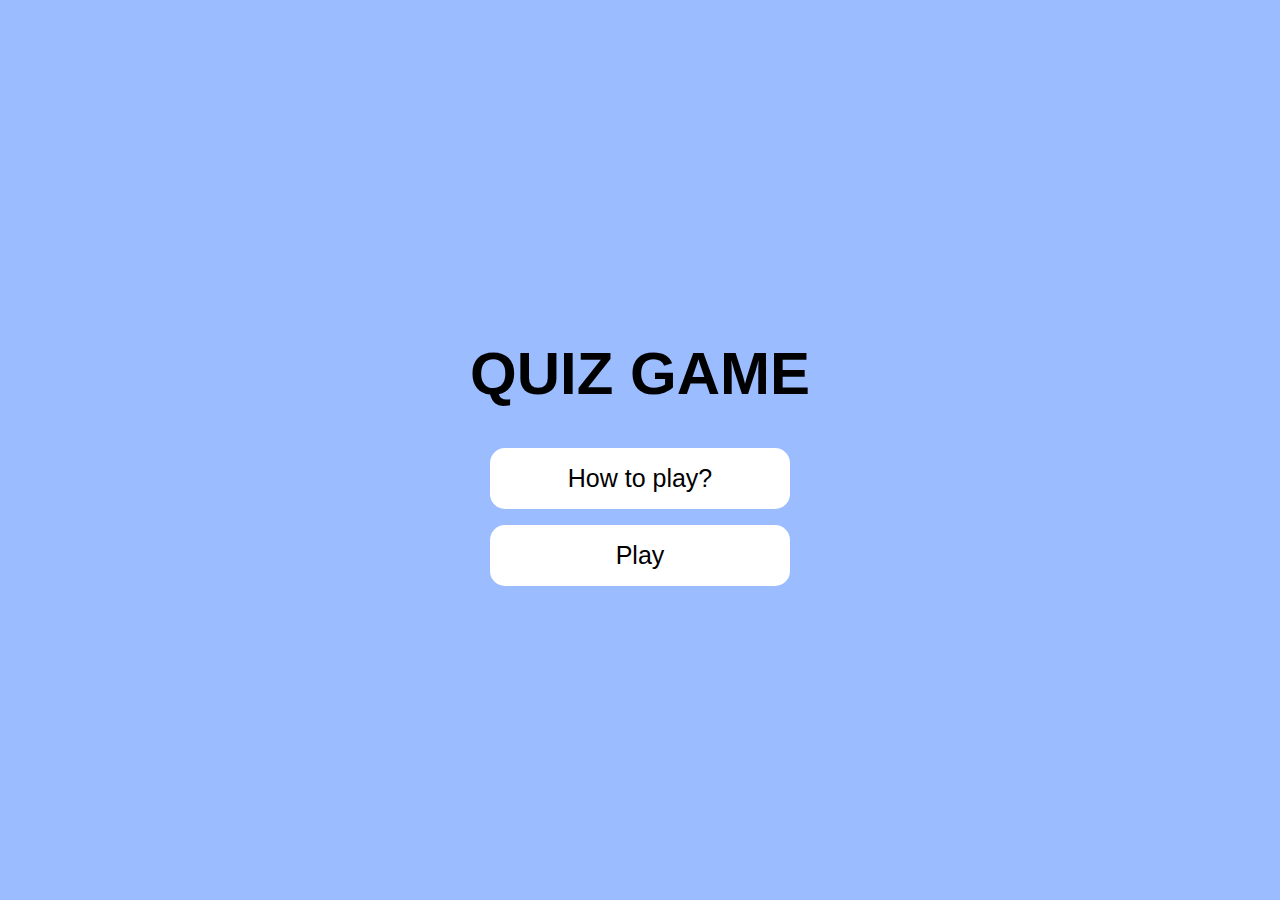
<file: wwwroot/index.html>
<!DOCTYPE html>
<html lang="en">
<head>
    <meta charset="UTF-8">
    <meta name="viewport" content="width=device-width, initial-scale=1.0">
    <title>QUIZ GAME</title>
    <link rel="stylesheet" href="css/index.css">
</head>
<body>
    <div class="container">
        <div id="home">
            <h1>QUIZ GAME</h1>
            <button class="btn" id="openRulesBtn">How to play?</button>
            <a class="btn" href="topic.html">Play</a>
        </div>
    </div>  
</body>
<script>
    document.getElementById('openRulesBtn').addEventListener('click', function(){
        alert("1. Click 'Play' \n2. Choose a topic. \n3. Answer the questions. \n4. Get your score at the end. \nHope you can enjoy the game! Good luck!")
    });
</script>
</html>
</file>
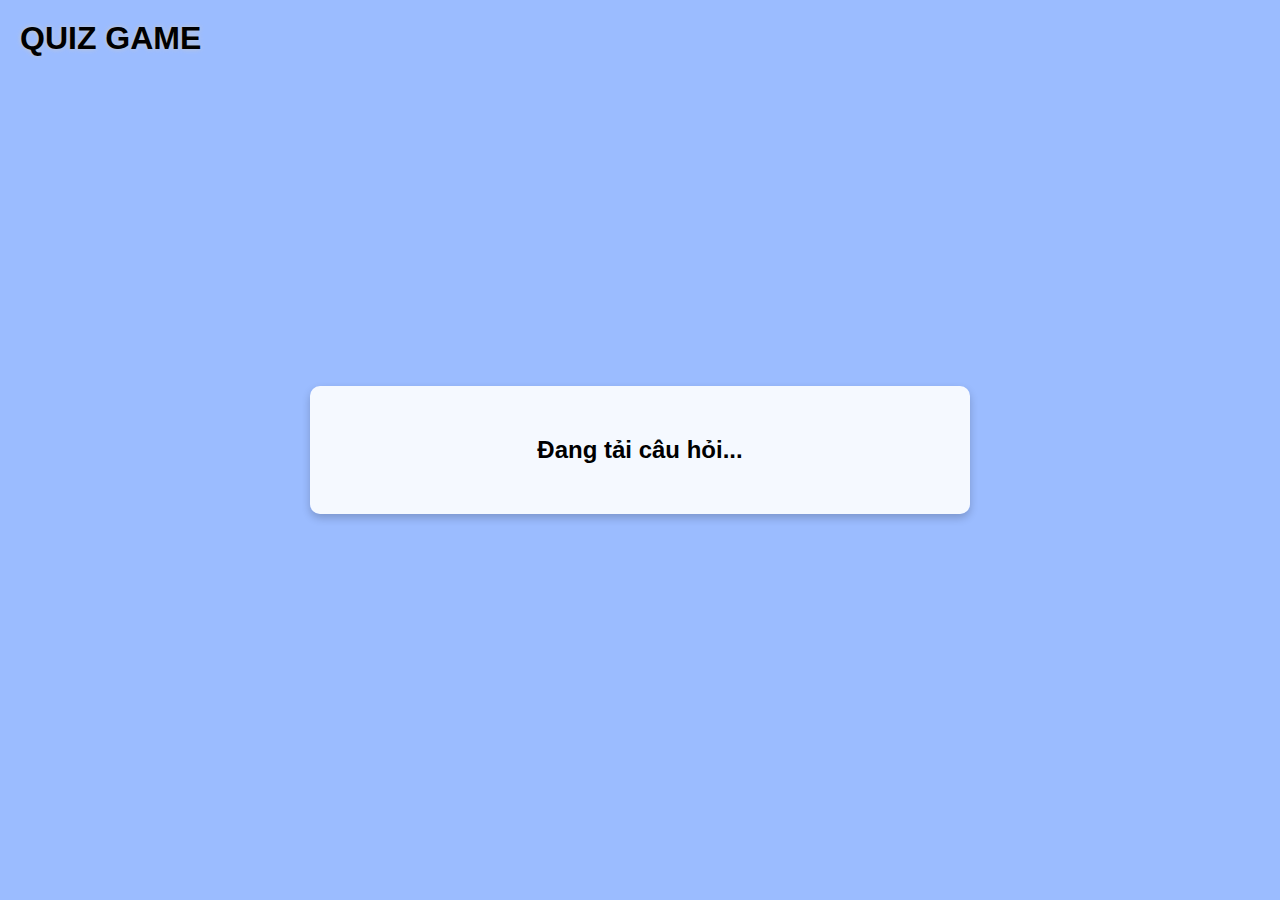
<file: wwwroot/game.html>
<!DOCTYPE html>
<html lang="en">
<head>
    <meta charset="UTF-8">
    <meta name="viewport" content="width=device-width, initial-scale=1.0">
    <title> QUIZ GAME</title>
    <link rel="stylesheet" href="css/main.css">
    <script defer src="js/index.js"></script>
</head>
<body>
    <h1 class="logo"><a href=" index.html">QUIZ GAME</a></h1>
    <div class="container">
        <h2 id="question">Đang tải câu hỏi...</h2>
        <div id="options"></div>
    </div>
</body>
</html>
</file>
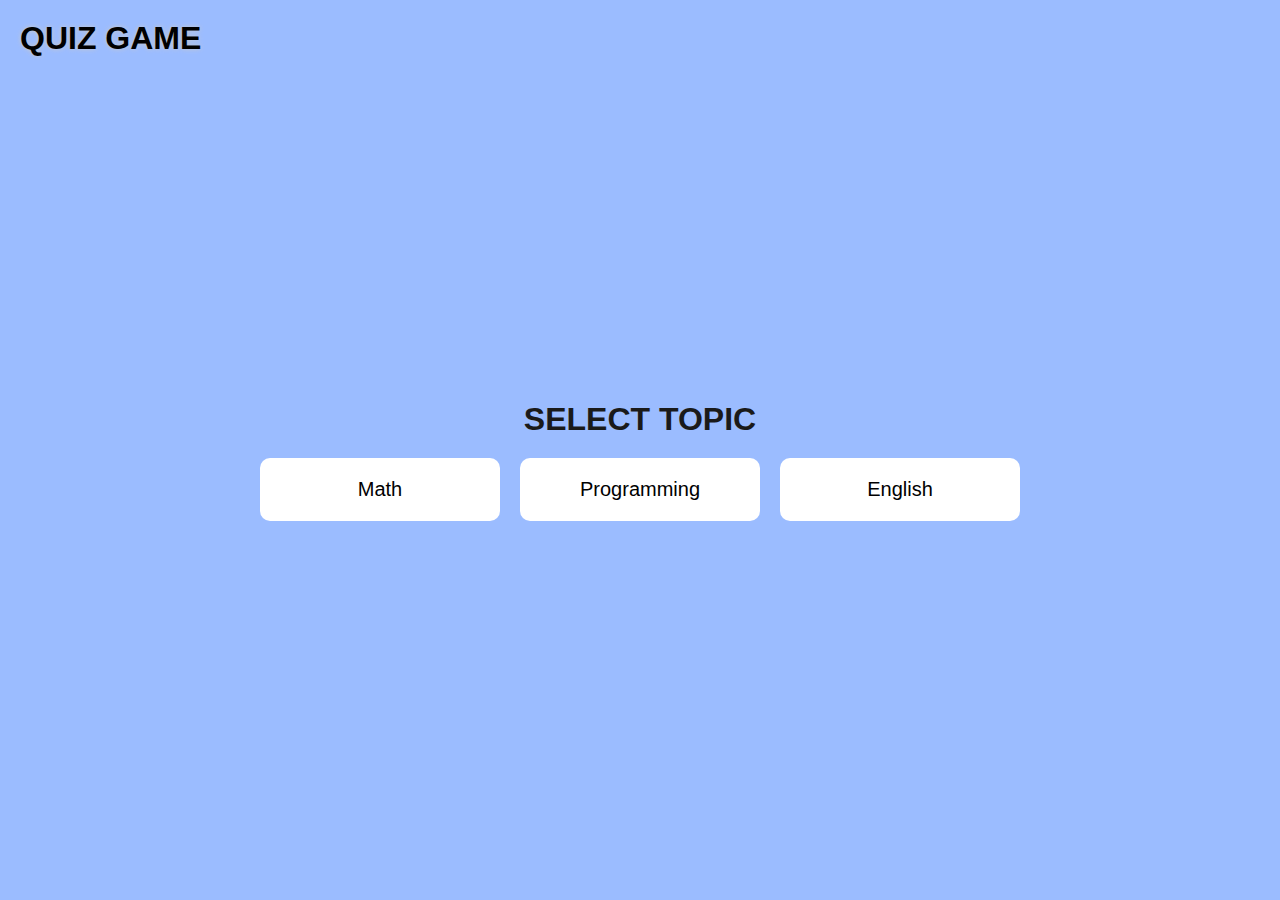
<file: wwwroot/topic.html>
<!DOCTYPE html>
<html lang="en">
<head>
    <meta charset="UTF-8">
    <meta name="viewport" content="width=device-width, initial-scale=1.0">
    <title>SELECT TOPIC</title>
    <link rel="stylesheet" href="css/main.css">
    <script defer src="js/index.js"></script>
    <script>
        function startGame(topic) {
            window.location.href = `game.html?topic=${topic}`;
        }
    </script>
</head>
<body>
    <h1 class="logo"><a href=" index.html">QUIZ GAME</a></h1>
    <h1>SELECT TOPIC</h1>
    <div class="cards">
        <div class="card" onclick="startGame('math')">Math</div>
        <div class="card" onclick="startGame('programming')">Programming</div>
        <div class="card" onclick="startGame('english')">English</div>
    </div>
</body>
</html>
</file>
<file: wwwroot/css/index.css>
body {
    background-color: #9bbcff;
    font-size: 10px;
    font-family: Arial, Helvetica, sans-serif;
    margin: 0;
    padding: 0;
}

h1 {
    font-size: 60px; 
    color:#000000; 
}

.container {
    height: 100vh;
    display: flex;
    justify-content: center;
    align-items: center;
    max-width: 1280px;
    margin: 0 auto;
}

#home {
    display: flex;
    justify-content: center;
    align-items: center;
    flex-direction: column;
}

.btn {
    font-size: 25px;
    padding: 16px 0;
    width: 300px;
    text-align: center;
    margin-bottom: 16px;
    text-decoration: none;
    color: #000000;
    background-color: #ffffff; 
    border-radius: 15px;
    border: none;
}

.btn:hover {
    background: #2a2a2a;
    color: white;
}

.btn[disabled]:hover {
    cursor: not-allowed;
    box-shadow: none;
    transform: none;
}
</file>
<file: wwwroot/css/main.css>
body {
    font-family: Arial, sans-serif;
    text-align: center;
    color: rgb(26, 26, 26);
    background-color: #9bbcff;
    margin: 0;
    display: flex;
    flex-direction: column;
    align-items: center;
    justify-content: center;
    height: 100vh;
}

.logo {
    position: absolute;
    top: 20px;
    left: 20px;
    margin: 0;
}

h1 {
    font-size: 32px;
    margin-bottom: 20px;
}

a {
    text-decoration: none;
    color: rgb(0, 0, 0);   
    text-shadow: #c9c9c9 0px 0px 5px;
}

a:hover {
    color:#ffffff;
    text-shadow: none;
}

.cards {
    display: flex;
    gap: 20px;
    justify-content: center;
    flex-wrap: wrap;
}

.card {
    background: white;
    color: black;
    padding: 20px;
    border-radius: 10px;
    font-size: 20px;
    cursor: pointer;
    transition: 0.3s;
    width: 200px;
    text-align: center;
}

.card:hover {
    background: #2a2a2a;
    color: white;
}

.container {
    background: rgba(255, 255, 255, 0.9);
    color: rgb(0, 0, 0);
    padding: 30px;
    border-radius: 10px;
    width: 60%;
    max-width: 600px;
    box-shadow: 0 4px 8px rgba(0, 0, 0, 0.2);
}

#options {
    display: flex;
    flex-direction: column;
    gap: 10px;
    margin-top: 20px;
}

button {
    background: white;
    border: 2px solid #2b2b2b;
    padding: 10px;
    font-size: 18px;
    border-radius: 5px;
    cursor: pointer;
    transition: 0.3s;
}

button:hover {
    background: #303030;
    color: white;
    box-shadow: 0 4px 8px rgba(0, 0, 0, 0.2);
}

.correct {
    background-color: #4caf50 !important;
    color: white;
    transition: background-color 0.5s ease;
}
.wrong {    
    background-color: #ff4c4c !important;
    color: white;
    transition: background-color 0.5s ease;
}

button:disabled {
    opacity: 0.6;
    cursor: not-allowed;
}

.answer:disabled {
    cursor: not-allowed;
    opacity: 1;

}
</file>
